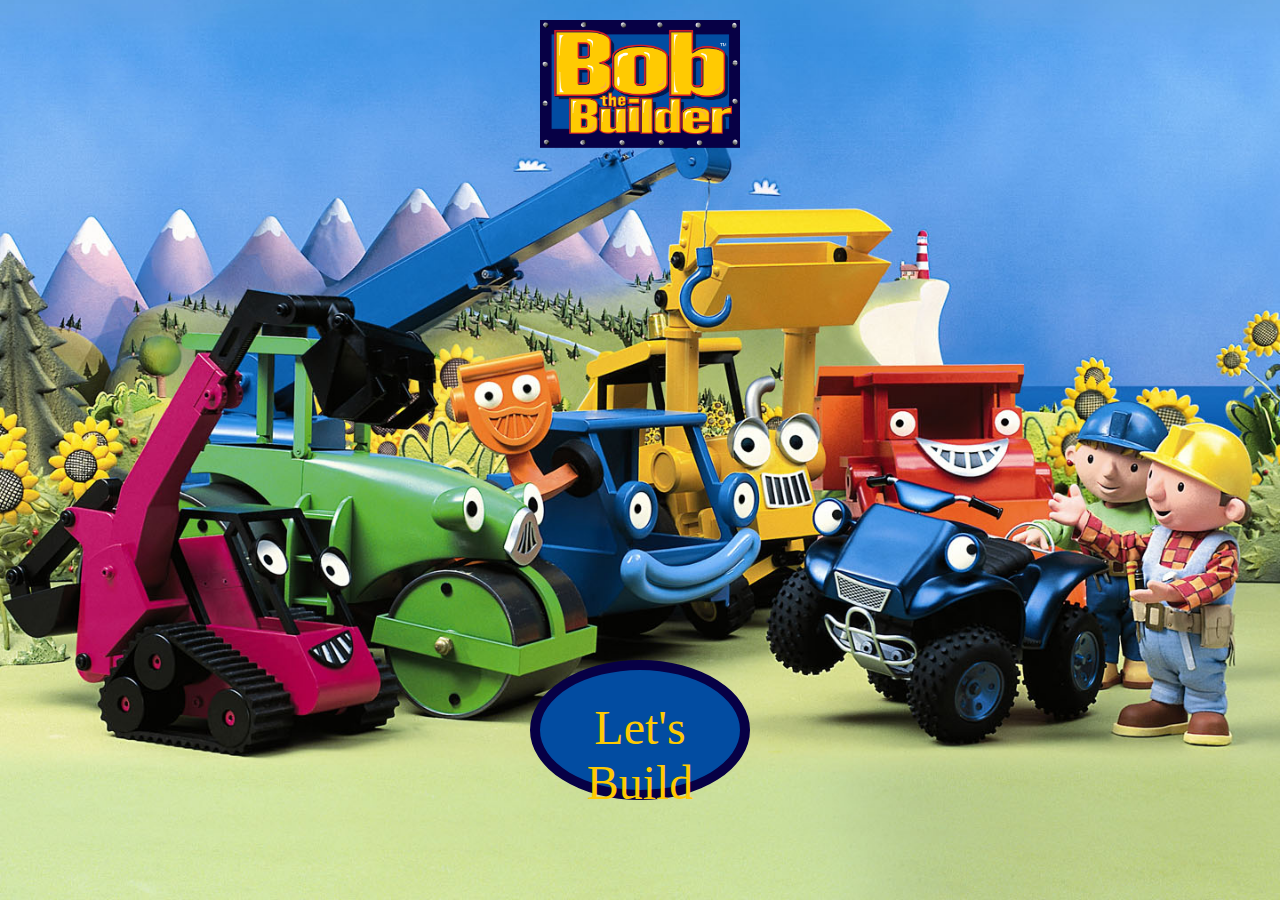
<file: index.html>
<!DOCTYPE html>
<html lang="en">
<head>
	<meta charset="UTF-8">
	<title>Bob the builder</title>
	<link rel="stylesheet" href="css/style.css" type="text/css">
</head>
<body>
	<div class="header">
		<img src="images/logo.png">
	</div>
	<div class="button-container">
		<a href="./game.html">Let's Build</a>
	</div>
</body>
</html>
</file>
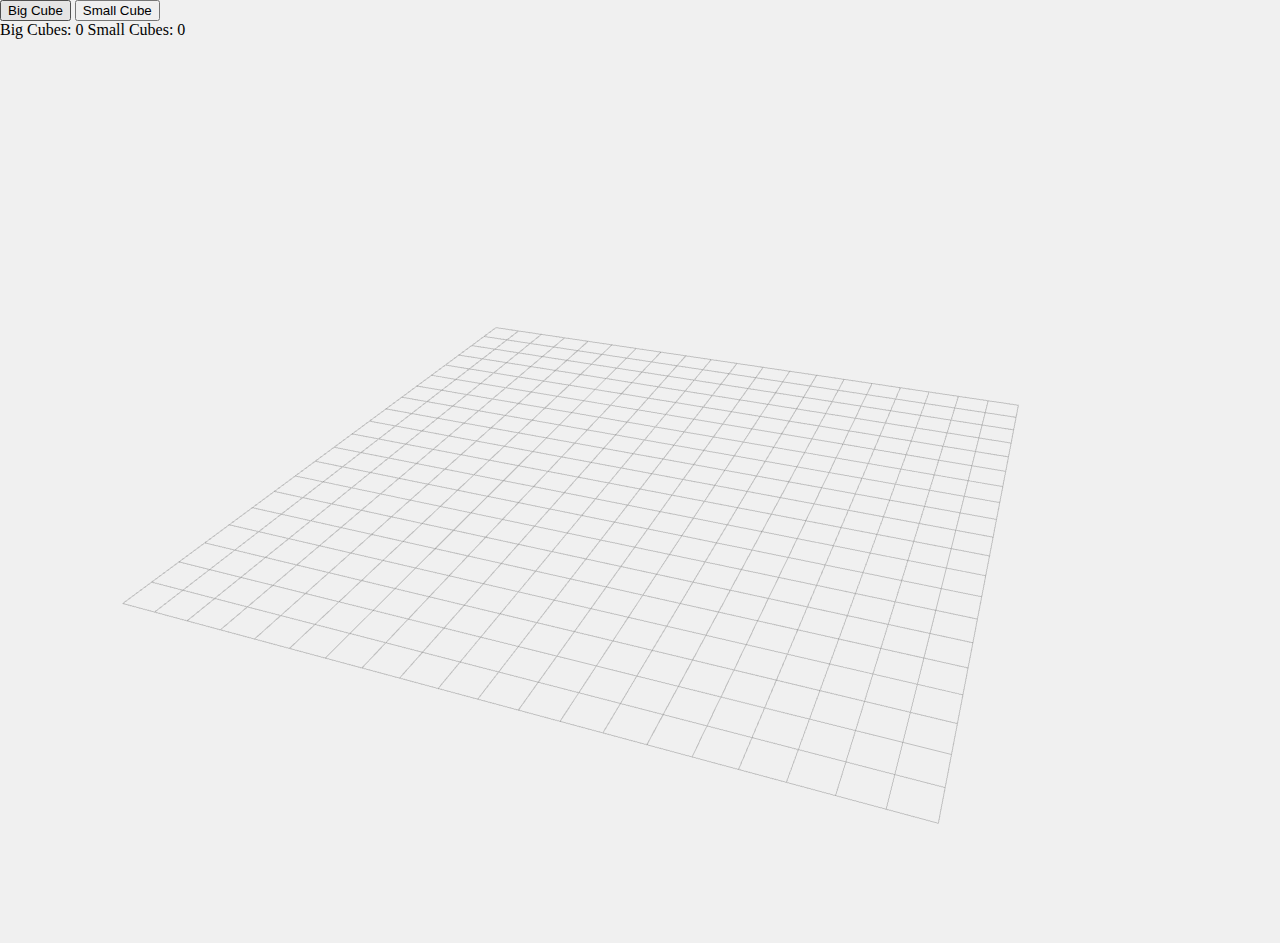
<file: game.html>
<!DOCTYPE html>
<html lang="en">
<head>
	<meta charset="UTF-8">
	<title></title>
	<meta name="viewport" content="width=device-width, user-scalable=no, minimum-scale=1.0, maximum-scale=1.0">
		<style>
			body {
				background-color: #f0f0f0;
				margin: 0px;
				overflow: hidden;
			}
		</style>
</head>
<body>
	<div id="game">
	<div class="toolbar">
		<button id="cube" onclick="selectedTool = 0; changeTool()">Big Cube</button>
		<button id="brick" onclick="selectedTool = 1; changeTool()">Small Cube</button>
	</div>
	<span class="count-container">
		<span>Big Cubes: <span id="bigCubeCounter">-</span></span>
		<span>Small Cubes: <span id="smallCubeCounter">-</span></span>
	</span>
	</div>
	<script src="js/lib/three.js"></script>
	<script src="js/lib/Detector.js"></script>
	<script src="js/lib/OrbitControls.js"></script>
	<script src="js/lib/physi.js"></script>
	<script src="js/components.js"></script>
	<script src="js/app.js"></script>
</body>
</html>
</file>
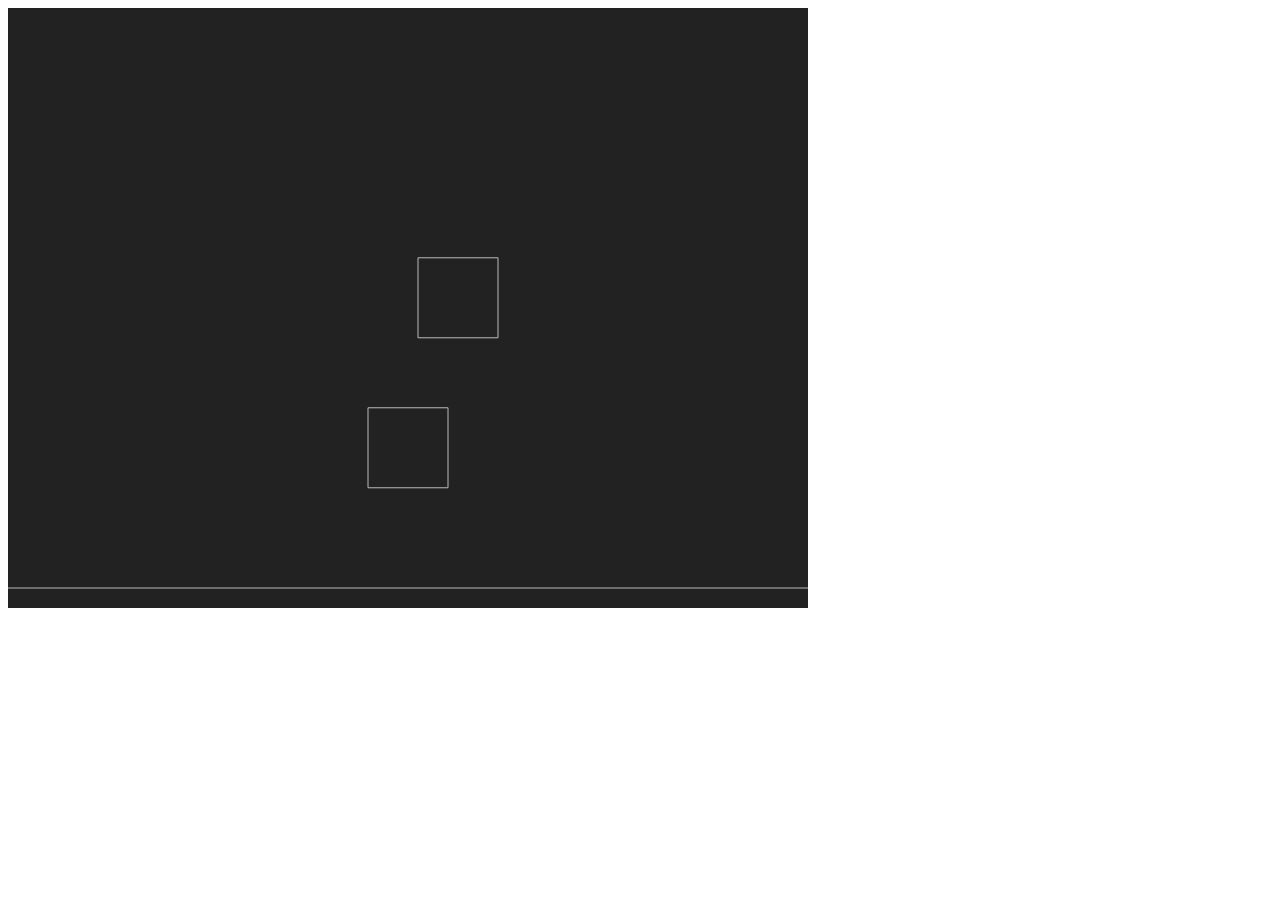
<file: try.html>
<!DOCTYPE html>
<html lang="en">
<head>
	<meta charset="UTF-8">
	<title></title>
</head>
<body>
	
	<script src="js/lib/three.js"></script>
	<script src="js/lib/Detector.js"></script>
	<script src="js/lib/matter.min.js"></script>
	<script>
	var Engine = Matter.Engine,
	    Render = Matter.Render,
	    World = Matter.World,
	    Bodies = Matter.Bodies;

	// create an engine
	var engine = Engine.create();

	// create a renderer
	var render = Render.create({
	    element: document.body,
	    engine: engine
	});

	// create two boxes and a ground
	var boxA = Bodies.rectangle(400, 200, 80, 80);
	var boxB = Bodies.rectangle(450, 50, 80, 80);
	var ground = Bodies.rectangle(400, 610, 810, 60, { isStatic: true });

	// add all of the bodies to the world
	World.add(engine.world, [boxA, boxB, ground]);

	// run the engine
	Engine.run(engine);

	// run the renderer
	Render.run(render);

</script>
</body>
</html>
</file>
<file: css/style.css>
* { 
margin:0px;
padding: 0px;
}

a {
  text-decoration:none;
}

html{
   height:100%;
   width:100%;
}

body {
   background-image:url('../images/btb-wallpaper.jpg');
   background-size:cover;
   background-repeat:no-repeat;
   background-position:right bottom;	
}

.header{
   margin-top:20px;
}

.header img{
   max-width:200px;
   height:auto;
   display:block;
   margin:auto;
}

.button-container{
   position:absolute;
   bottom:100px;
   left:0;
   right:0;
   margin-left:auto;
   margin-right:auto;
   border-radius:50%;
   width:200px;
   height:120px;
   background-color:#024ca1;
   border:10px solid #070045;
}

.button-container a{
   display:block;
   text-align:center;
   font-size:48px;
   font-family:'Passion One', cursive;
   color:#ffca02;
   margin-top:30px;
}
</file>
